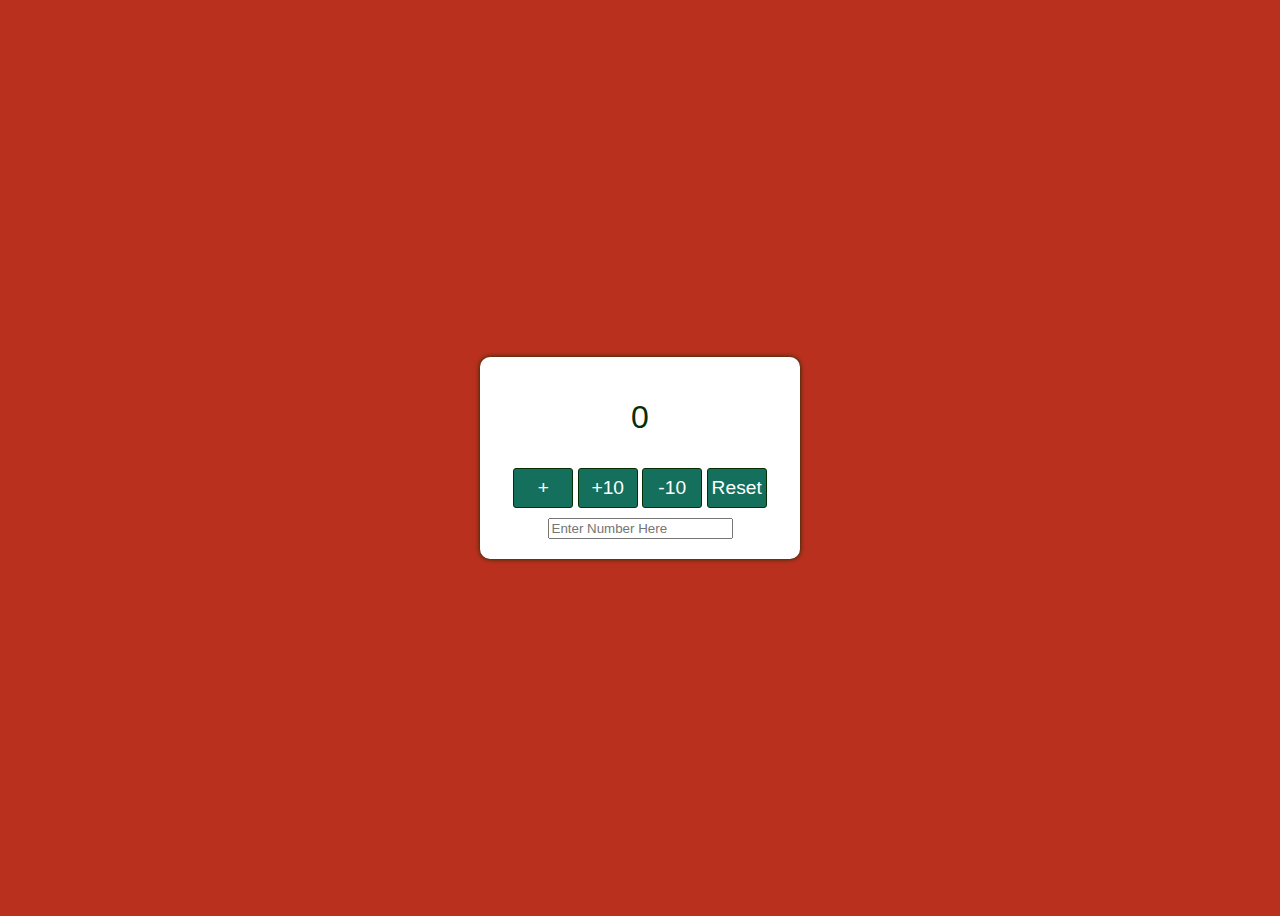
<file: counter-starter/index.html>
<!DOCTYPE html>

<html lang="en">
    <head>
        <meta charset="utf-8" />
        <meta
            name="viewport"
            content="width=device-width, initial-scale=1, shrink-to-fit=no"
        />
        <title>Counter</title>
        <link rel="stylesheet" href="styles.css" />
    </head>

    <body>
        <div id="wrapper">
            <p id="number">0</p>
            <div id="button-wrapper">
                <input type="button" value="+" id ="addition" onclick="add()" />
                <input type="button" value="+10" id ="addition num" onclick="addNum(10)" />
                <input type="button" value="-10" id ="subtraction num" onclick="subtractNum(10)" />
                <input type="button" value="Reset" id ="reset" onclick="reset()" />
                <input type="text" id ="user-input" placeholder="Enter Number Here" oninput="userInput()" />
            </div>
        </div>
        <script src="script.js"></script>
    </body>
</html>
</file>
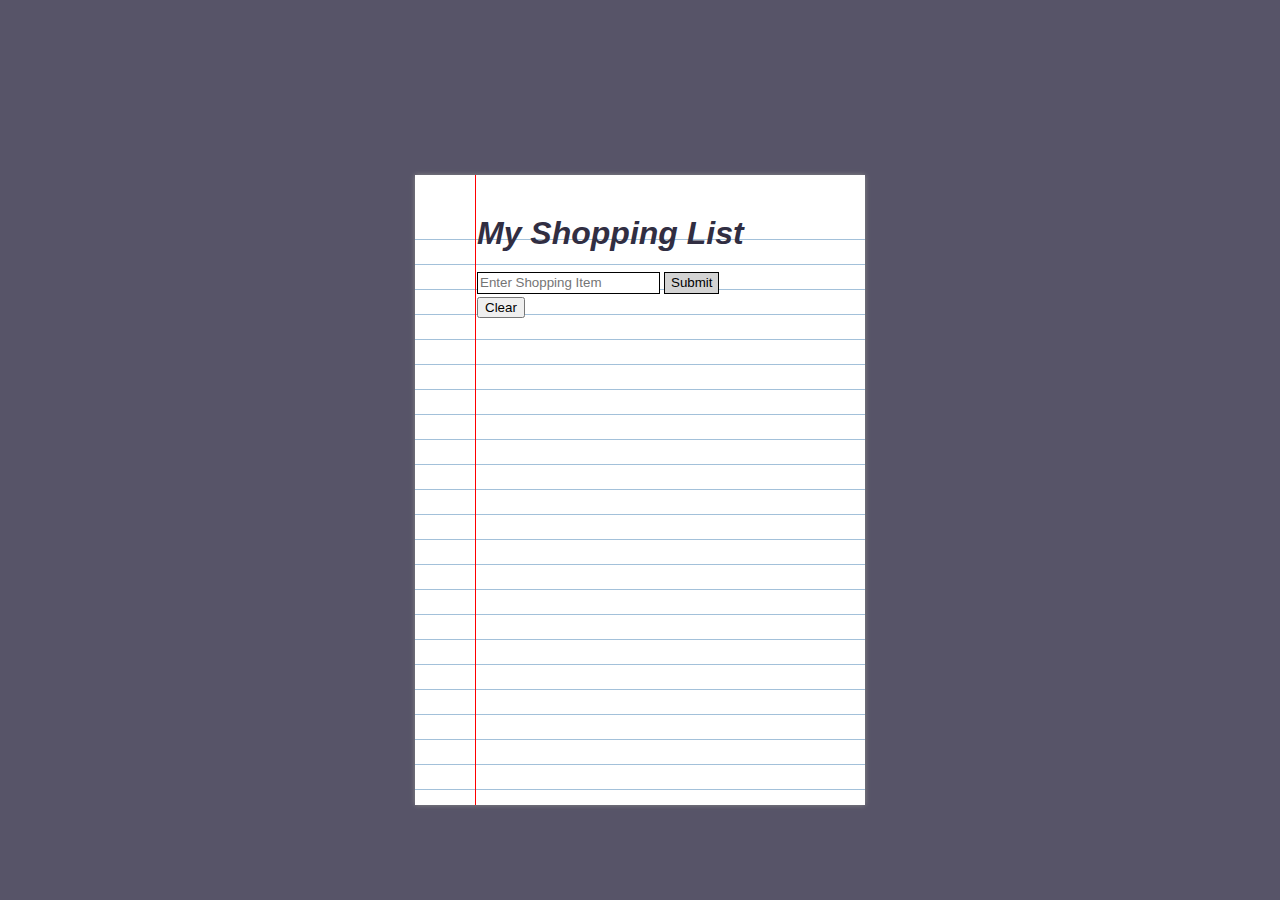
<file: shopping-list-starter/index.html>
<!DOCTYPE html>

<html lang="en">
    <head>
        <meta charset="utf-8" />
        <meta
            name="viewport"
            content="width=device-width, initial-scale=1, shrink-to-fit=no"
        />
        <title>Shopping List</title>
        <link rel="stylesheet" href="styles.css" />
    </head>

    <body>
        <div id="paper">
            <div id="content-area">
                <h1>My Shopping List</h1>
                <ul id="shopping-list-items"></ul>
                <div id="inputs">
                    <div id="new-item-input">
                        <input
                            id="new-item-text"
                            type="text"
                            placeholder="Enter Shopping Item"
                        />
                        <input
                            id="new-item-button"
                            type="button"
                            value="Submit"
                            onclick="addItem()"
                        />
                    </div>
                <button 
                        id="clear-button"
                        onclick="clearItem()">Clear</button>
                </div>
            </div>
        </div>
        <script src="script.js"></script>
    </body>
</html>
</file>
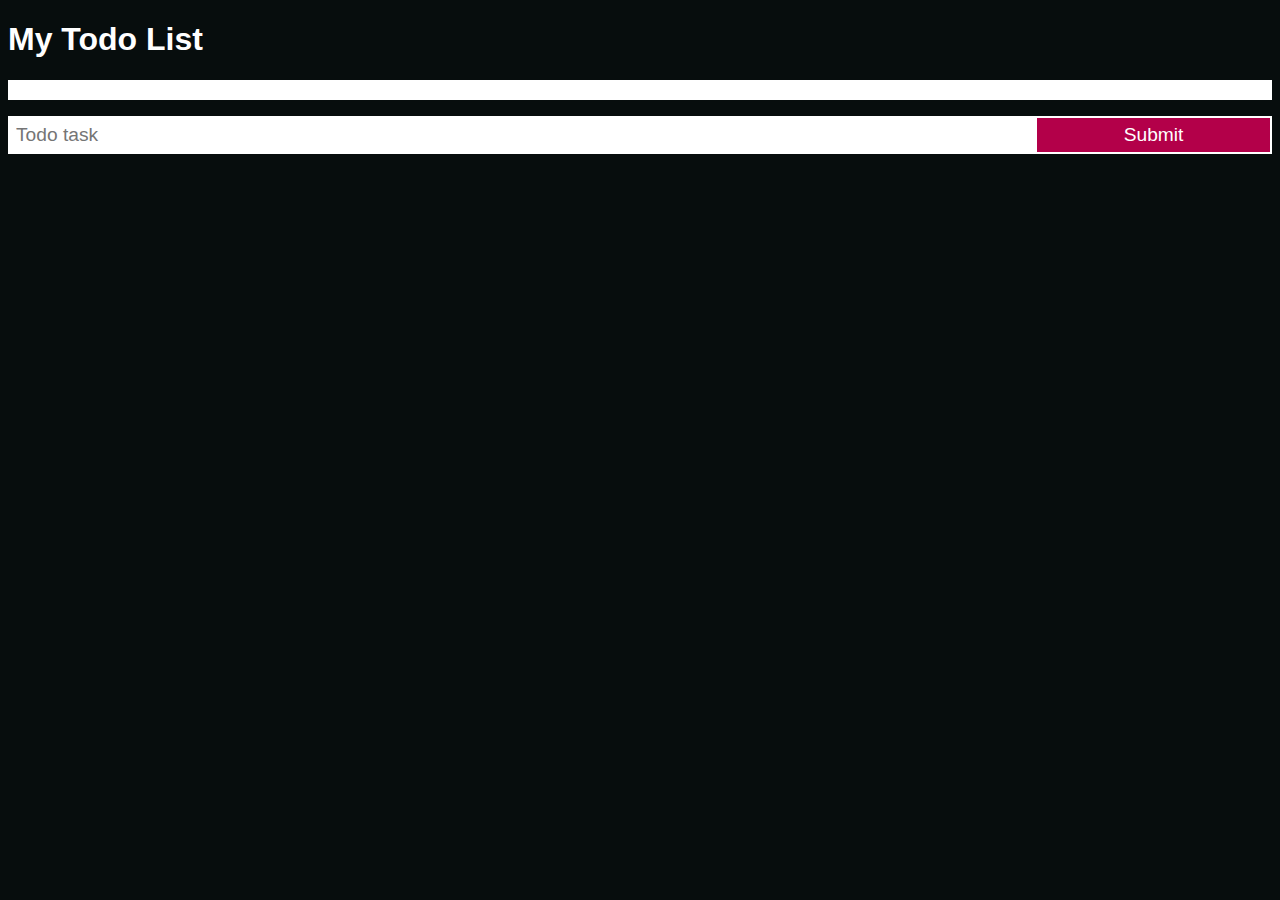
<file: todo-list-starter/index.html>
<!DOCTYPE html>

<html lang="en">
    <head>
        <meta charset="utf-8" />
        <meta
            name="viewport"
            content="width=device-width, initial-scale=1, shrink-to-fit=no"
        />
        <title>Todo List</title>
        <link rel="stylesheet" href="styles.css" />
    </head>

    <body>
        <h1>My Todo List</h1>
        <ul id="todo-list"></ul>
        <div id="new-task-input">
            <input id="new-task-text" type="text" placeholder="Todo task" />
            <input
                id="new-task-button"
                type="button"
                value="Submit"
                onclick="addTask()"
            />
        </div>
        <script src="script.js"></script>
    </body>
</html>
</file>
<file: counter-starter/styles.css>
body {
    background-color: #ba301e;
    font-family: sans-serif;
    color: #062e03;
    text-align: center;
    height: 100vh;
    display: flex;
    justify-content: center;
    align-items: center;
    flex-direction: column;
}

#wrapper {
    width: 300px;
    padding: 10px;
    background-color: #fff;
    border-radius: 10px;
    box-shadow: 0px 0px 5px #062e03;
}

#wrapper p {
    font-size: 2rem;
}

input[type="button"] {
    border: 1px solid #062e03;
    background-color: #156f5d;
    color: #fff;
    border-radius: 3px;
    padding: 2px;
    font-size: 1.2rem;
    width: 60px;
    height: 40px;
}

input[type="button"]:hover {
    box-shadow: 0px 0px 5px #062e03;
}

input[type="text"] {
    margin: 10px auto;
    display: block;
}
</file>
<file: shopping-list-starter/styles.css>
body {
    background-color: #575468;
    font-family: serif;
    margin: 10px;
}

h1 {
    font-family: sans-serif;
}

#paper {
    position: absolute;
    height: 600px;
    width: 450px;
    margin: -275px -225px;
    left: 50%;
    top: 50%;
    background-color: #fff;
    color: #312e42;
    box-shadow: 0px 0px 5px 0px #888;
    padding-bottom: 30px;
}

#paper::before {
    content: "";
    position: absolute;
    height: 100%;
    left: 60px;
    width: 1px;
    background-color: red;
}

#content-area {
    margin-top: 40px;
    width: 100%;
    height: 580px;
    background-image: repeating-linear-gradient(
        white 0px,
        white 24px,
        steelblue 25px
    );
}

h1 {
    margin-bottom: 17px;
}

h1,
ul {
    margin-left: 62px;
    font-style: italic;
}

ul {
    padding-left: 0;
    line-height: 25px;
    margin-bottom: 0;
}

li {
    list-style: none;
    padding-left: 5px;
    margin-right: 200px;
    display: flex;
    justify-content:space-between;
}

li button {
    font-size: 9px;
    padding: 2px 8px;
    cursor: pointer;
    height: 22px;
    background-color: lightgray;
    border: 1px solid #000;
}

#inputs {
    margin: 0px 0 0 62px;
    line-height: 25px;
}  

input {
    border: 1px solid #000;
}

input[type="text"] {
    height: 18px;
}

input[type="button"] {
    height: 22px;
    background-color: lightgray;
}

input[type="button"]:hover {
    box-shadow: 0px 0px 3px grey;
}

#button {
    margin: 0px 0 0 62px;
    line-height: 25px;
}

.bought {
    text-decoration: line-through;
    color: gray;
}
</file>
<file: todo-list-starter/styles.css>
body {
    background-color: #070d0d;
    font-family: sans-serif;
    color: #fff;
}

ul {
    padding: 10px;
    background-color: #fff;
}

li {
    display: flex;
    justify-content: space-between;
    align-items: center;
    border: 2px solid #b30049;
    padding: 2px;
    margin: 2px;
    color: #070d0d;
    font-size: 1.2rem;
}

p {
    margin: 2px;
}

#new-task-input {
    display: flex;
    width: 100%;
    justify-content: space-between;
    background-color: #fff;
}

input {
    font-size: 1.2rem;
    border: 2px solid #fff;
    padding: 6px;
}

input[type="text"] {
    flex-basis: 80%;
}
input[type="button"]#new-task-button {
    flex-grow: 1;
}

input[type="button"] {
    background: #b30049;
    color: #fff;
}

.complete {
    text-decoration: line-through;
}
</file>
